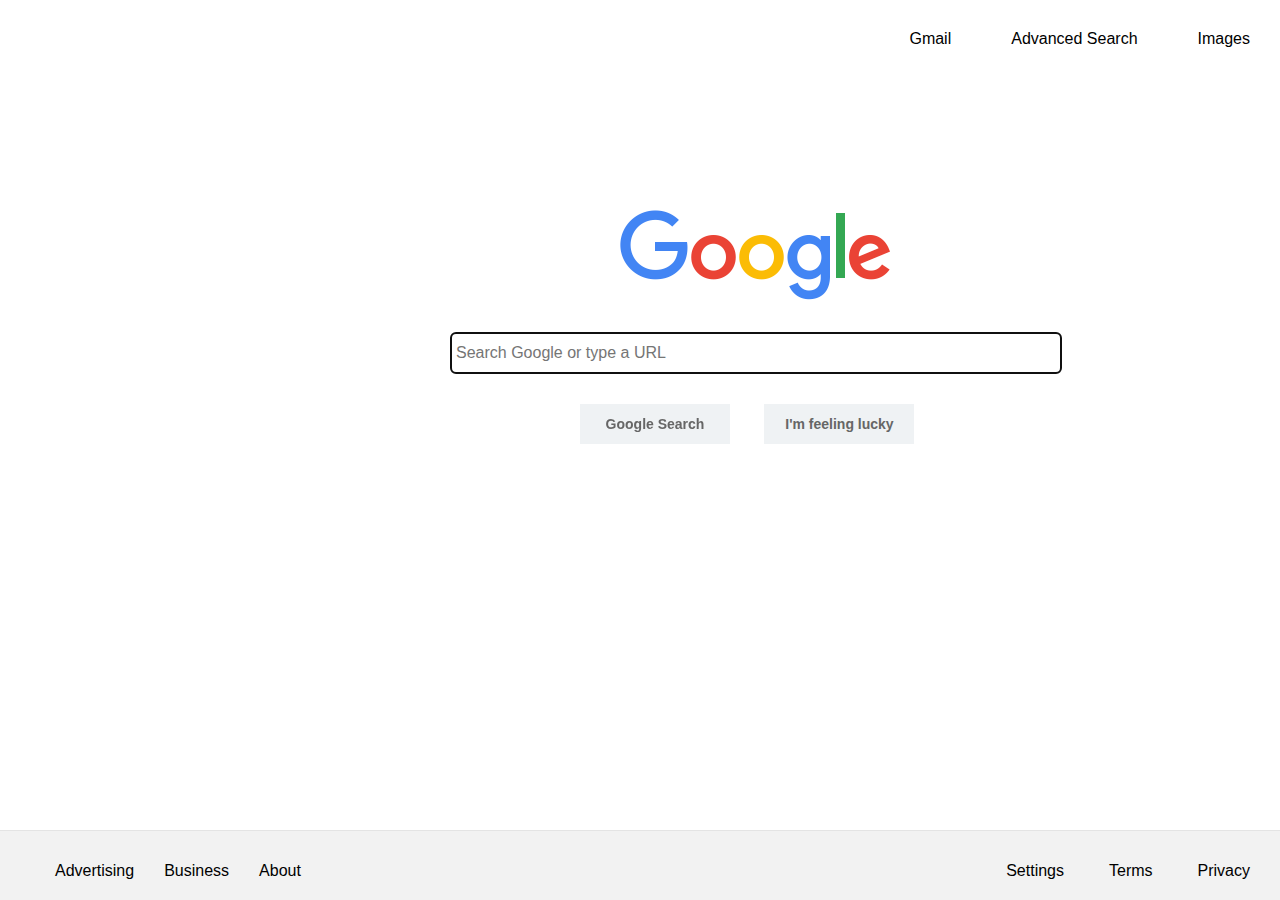
<file: index.html>
<!DOCTYPE html>
<html lang="en">
    <head>
        <title>MyGoogle</title>
        <meta name="viewport" content="width=device-width, initial-scale=1.0">
        <link rel="stylesheet" href="css\main.css">
        <link rel="icon" type="favicon" href="images/favicon.ico">
    </head>
    <body>

      <!-- Top Section - Site Links -->
        <ul class="top-site-links">
          <li> <a class="top" href="googleimages.html">Images</a> </li>
          <li> <a class="top" href="googleadvanced.html">Advanced Search</a></li>
          <li> <a class="top" href="https://www.gmail.com/">Gmail</a></li>
        </ul>


      <!-- Search Query -->
      <div class="searchquery">
        <img src="images/google-img.png" class="google-img" alt="google-img" />
          <form action="https://google.com/search" target="_blank" type="GET">
              <input type="text" class="searchbox" name="q" autofocus placeholder="Search Google or type a URL">
              <input type="submit" class="searchbtn" value="Google Search">
              <button type="submit" class="luckybtn" name="btnI">I'm feeling lucky</button>
          </form>
      </div>


        <!-- Bottom Section - Site Links -->
        <div class="bottom-site-links">

        <!-- Bottom Left Links -->
          <ul class="left-site-links">
        <li><a href="https://www.google.com/intl/en/ads/?fg=1">Advertising</a></li>
        <li><a href="https://www.google.com/services/?fg=1">Business</a></li>
        <li><a href="https://www.google.com/intl/en/about.html?fg=1">About</a></li>
        </ul>

        <!-- Bottom Right Links -->
        <ul class="right-site-links">
          <li><a href="https://www.google.com/intl/en/policies/privacy/?fg=1">Privacy</a></li>
          <li><a href="https://www.google.com/intl/en/policies/terms/?fg=1">Terms</a></li>
          <li><a href="https://www.google.com/preferences?hl=en">Settings</a></li>
        </ul>
        </div>
    </body>
</html>
</file>
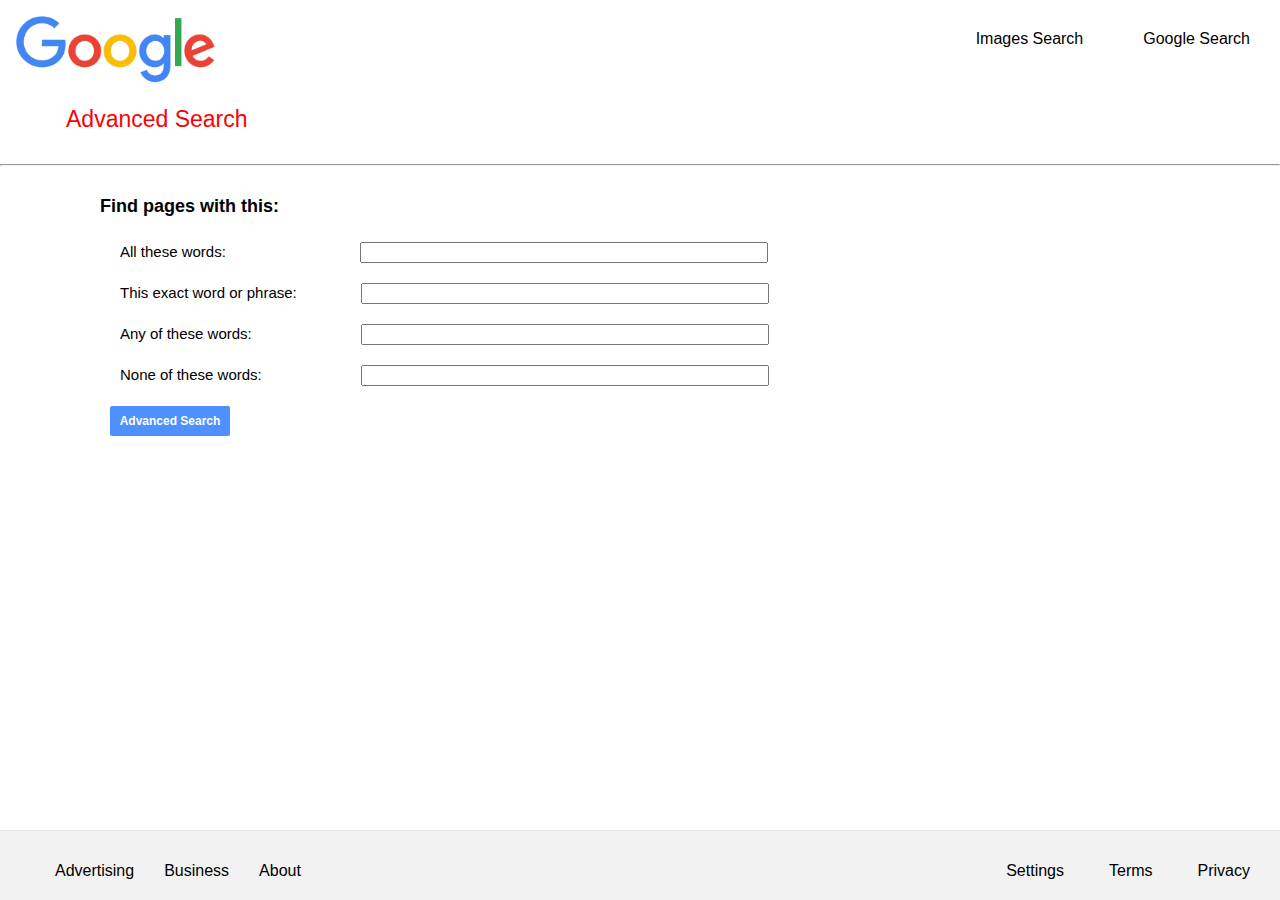
<file: googleadvanced.html>
<!DOCTYPE html>
<html lang="en">

<head>
  <title>Andvanced Search</title>
  <meta name="viewport" content="width=device-width, initial-scale=1.0">
  <link rel="stylesheet" href="css/main.css">
  <link rel="icon" href="images/favicon.ico">
</head>

<body>

  <div class="top-section">
    <img class="google-img2" src="images/google-img.png" alt="google image">
    <ul class="top-site-links">
      <li><a href="index.html">Google Search</a></li>
      <li><a href="googleimages.html">Images Search</a></li>
    </ul>
  </div>

  <h1 class="adv-title">Advanced Search</h1>
  <hr>
  <div class="container">
    <form class="advanced-search" action="https://google.com/search" target="_blank" method="">
      <h2 class="h2">Find pages with this:</h2>

      <label for="as_q">All these words:</label>
      <input class="as_q" type="text" name="as_q" value=""><br>

      <label for="as_epq">This exact word or phrase:</label>
      <input class="as_epq" type="text" name="as_epq" value=""><br>

      <label for="as_oq">Any of these words:</label>
      <input class="as_oq" type="text" name="as_oq" value=""> <br>

      <label for="as_eq">None of these words:</label>
      <input class="as_eq" type="text" name="as_eq" value=""> <br>

      <input type="submit" name="btnA" class="btnA" value="Advanced Search">
    </form>
  </div>

  <!-- Bottom Section - Site Links -->
  <div class="bottom-site-links">

  <!-- Bottom Left Links -->
    <ul class="left-site-links">
  <li><a href="https://www.google.com/intl/en/ads/?fg=1">Advertising</a></li>
  <li><a href="https://www.google.com/services/?fg=1">Business</a></li>
  <li><a href="https://www.google.com/intl/en/about.html?fg=1">About</a></li>
  </ul>

  <!-- Bottom Right Links -->
  <ul class="right-site-links">
    <li><a href="https://www.google.com/intl/en/policies/privacy/?fg=1">Privacy</a></li>
    <li><a href="https://www.google.com/intl/en/policies/terms/?fg=1">Terms</a></li>
    <li><a href="https://www.google.com/preferences?hl=en">Settings</a></li>
  </ul>
  </div>
</body>
</html>
</file>
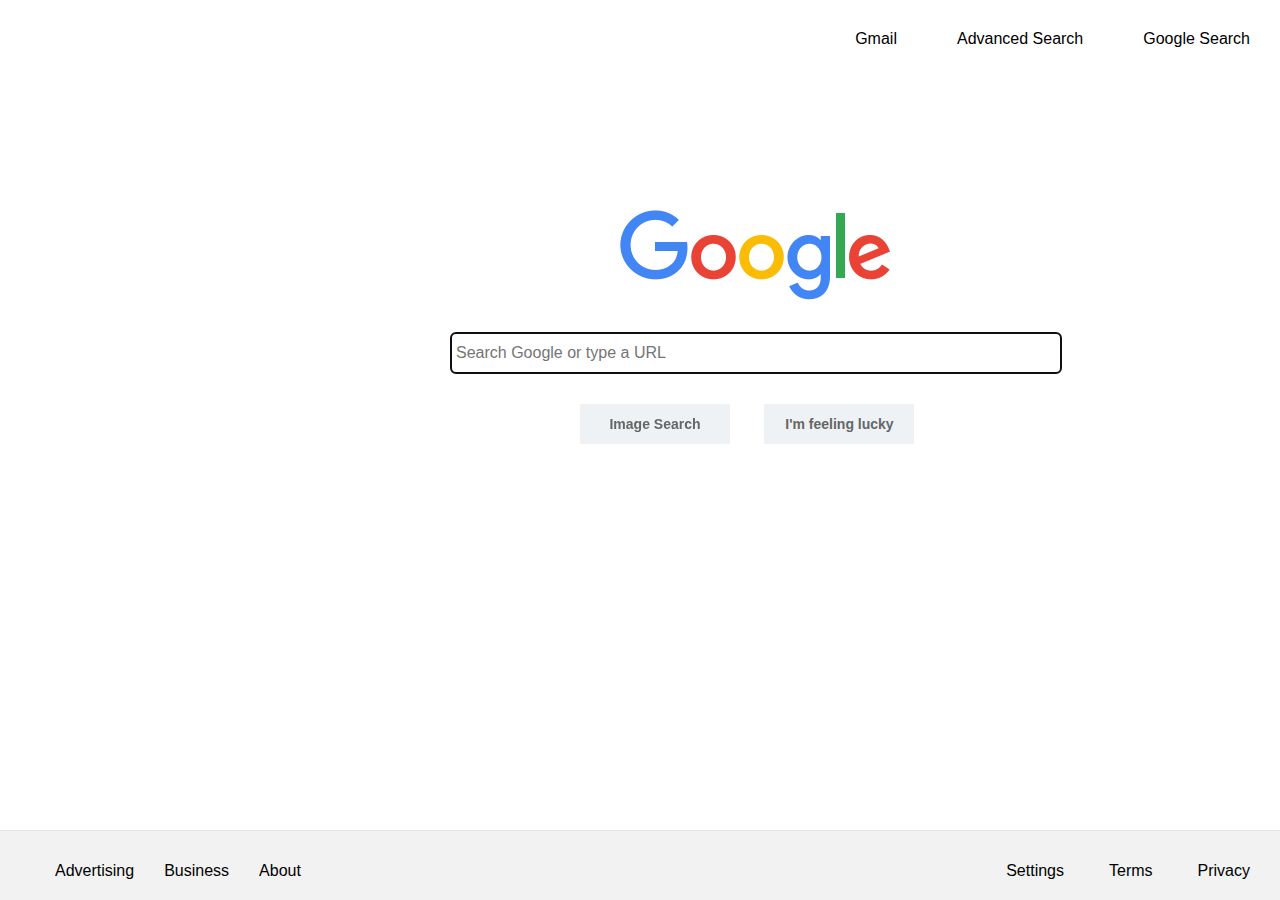
<file: googleimages.html>
<!DOCTYPE html>
<html lang="en">
    <head>
        <title>MyImages</title>
        <meta name="viewport" content="width=device-width, initial-scale=1.0">
        <link rel="stylesheet" href="css\main.css">
        <link rel="icon" type="favicon" href="images/favicon.ico">
    </head>
    <body>

      <!-- Top Section - Site Links -->
        <ul class="top-site-links">
          <li> <a class="top" href="index.html">Google Search</a> </li>
          <li> <a class="top" href="googleadvanced.html">Advanced Search</a></li>
          <li> <a class="top" href="https://www.gmail.com/">Gmail</a></li>
        </ul>


      <!-- Search Query -->
      <div class="searchquery">
        <img src="images/google-img.png" class="google-img" alt="google-img" />
          <form action="http://www.images.google.com/images" target="_blank" type="GET">
              <input type="text" class="searchbox" name="q" autofocus placeholder="Search Google or type a URL">
              <input type="submit" class="searchbtn" value="Image Search">
              <button type="submit" class="luckybtn" formaction="https://www.google.com/doodles">I'm feeling lucky</button>
          </form>
      </div>


        <!-- Bottom Section - Site Links -->
        <div class="bottom-site-links">

        <!-- Bottom Left Links -->
          <ul class="left-site-links">
        <li><a href="https://www.google.com/intl/en/ads/?fg=1">Advertising</a></li>
        <li><a href="https://www.google.com/services/?fg=1">Business</a></li>
        <li><a href="https://www.google.com/intl/en/about.html?fg=1">About</a></li>
        </ul>

        <!-- Bottom Right Links -->
        <ul class="right-site-links">
          <li><a href="https://www.google.com/intl/en/policies/privacy/?fg=1">Privacy</a></li>
          <li><a href="https://www.google.com/intl/en/policies/terms/?fg=1">Terms</a></li>
          <li><a href="https://www.google.com/preferences?hl=en">Settings</a></li>
        </ul>
        </div>
    </body>
</html>
</file>
<file: css/main.css>
*{
  color: black;
}

body{
  background: none repeat scroll 0 0 #fff;
  color: #222;
  margin: 0;
  font-family: helvetica;
  }
}

a{
  text-decoration: none;
  color: grey;
}

a:link { text-decoration: none; }
a:visited { text-decoration: none; }
a:hover { text-decoration: underline;}
a:active { text-decoration: none; }

.top-site-links{
  border: none;
  color: grey;
  height: 50px;
  width: auto;
  list-style: none;
  margin: 0 auto;
}

.top-site-links li{
  display: inline;
  float: right;
  padding: 30px;
  padding-right: 30px;
  margin: 0 auto;
}

.searchquery{
  display: block;
  position: absolute;
  margin-top: 160px;
  margin-bottom: auto;
  margin-left: 450px;
  width: 940;
  height: 120;
}

.searchbox{
  width: 600px;
  height: 30px;
  margin: 0 auto;
  padding: 5px;
  border: 1px solid #d9d9d9;
  font-size: 16px;
  border-radius: 5px;
  display: block;
}

.google-img{
  display: block;
  margin: 0 auto;
  padding-left: 145;
  padding-bottom: 30px;
}

.searchbtn{
  display: inline;
  position: relative;
  margin-top: 30px;
  margin-left: 130px;
  width: 150px;
  height: 40px;
  text-align: center;
  border: none;
  color: #666;
  font-size: 14px;
  font-weight: bold;
  line-height: 27px;
  cursor: pointer;
  background-color: #eff2f4;
  border: none;
}

.searchbtn:hover{
  border: solid;
  border-width: 2px;
  border-color: #666;
}


.luckybtn{
  display: inline;
  position: relative;
  margin-top: 30px;
  margin-left: 30px;
  width: 150px;
  height: 40px;
  text-align: center;
  color: #666;
  font-size: 14px;
  font-weight: bold;
  line-height: 27px;
  cursor: pointer;
  background-color: #eff2f4;
  border: none;
}

.luckybtn:hover{
  border: solid;
  border-width: 2px;
  border-color: #666;
}


.bottom-site-links {
    bottom: 0;
    position: absolute;
    width: 100%;
    background-color: #f2f2f2;
    border-top: 1px solid #e4e4e4;
}

.left-site-links li{
  display: inline;
  float: left;
  padding: 15px;
  margin: 0 auto;
}

.right-site-links li{
  display: inline;
  float: right;
  padding: 15px;
  padding-right: 30px;
  margin: 0 auto;
  margin-bottom: 5px;
}

/*Advanced Search Add-ons*/

.google-img2 {
  display: inline;
  max-width: 200px;
  float: left;
  margin: 0 auto;
  padding: 16px;
}

.adv-title{
  font-size: 23px;
  color: red;
  font-weight: lighter;
  margin-left: 50px;
  margin-top: 40px;
  padding: 16px;
  font-family: helvetica;
}

.container{
  display: block;
  position: relative;
  margin-left: 100px;
  margin-top: 30px;
}

.h2{
  font-size: 18px;
}

.advanced-search label{
  font-size: 15px;
  text-align: left;
  padding: 10px;
  margin: 10px;
}

.advanced-search input{
  display: inline-block;
  margin: 10px;
}

.as_q{
    width: 400px;
    position: relative;
    left: 100px;
}

.as_epq{
  width: 400px;
  position: relative;
  left: 30px;
}

.as_oq{
  width: 400px;
  position: relative;
  left: 75px;
}

.as_eq{
  width: 400px;
  position: relative;
  left: 65px;
}

.btnA{
  background-color: #4d90fe;
  color: white;
  text-align: center;
  font-size: 12px;
  font-weight: bold;
  line-height: 27px;
  cursor: pointer;
  border: none;
  border-radius: 2px;
  min-width: 120px;
  min-height: 30px;
}

.btnA:hover{
  border: solid;
  border-width: 1px;
  border-color: darkblue;
  border-radius: 2px;
}
</file>
